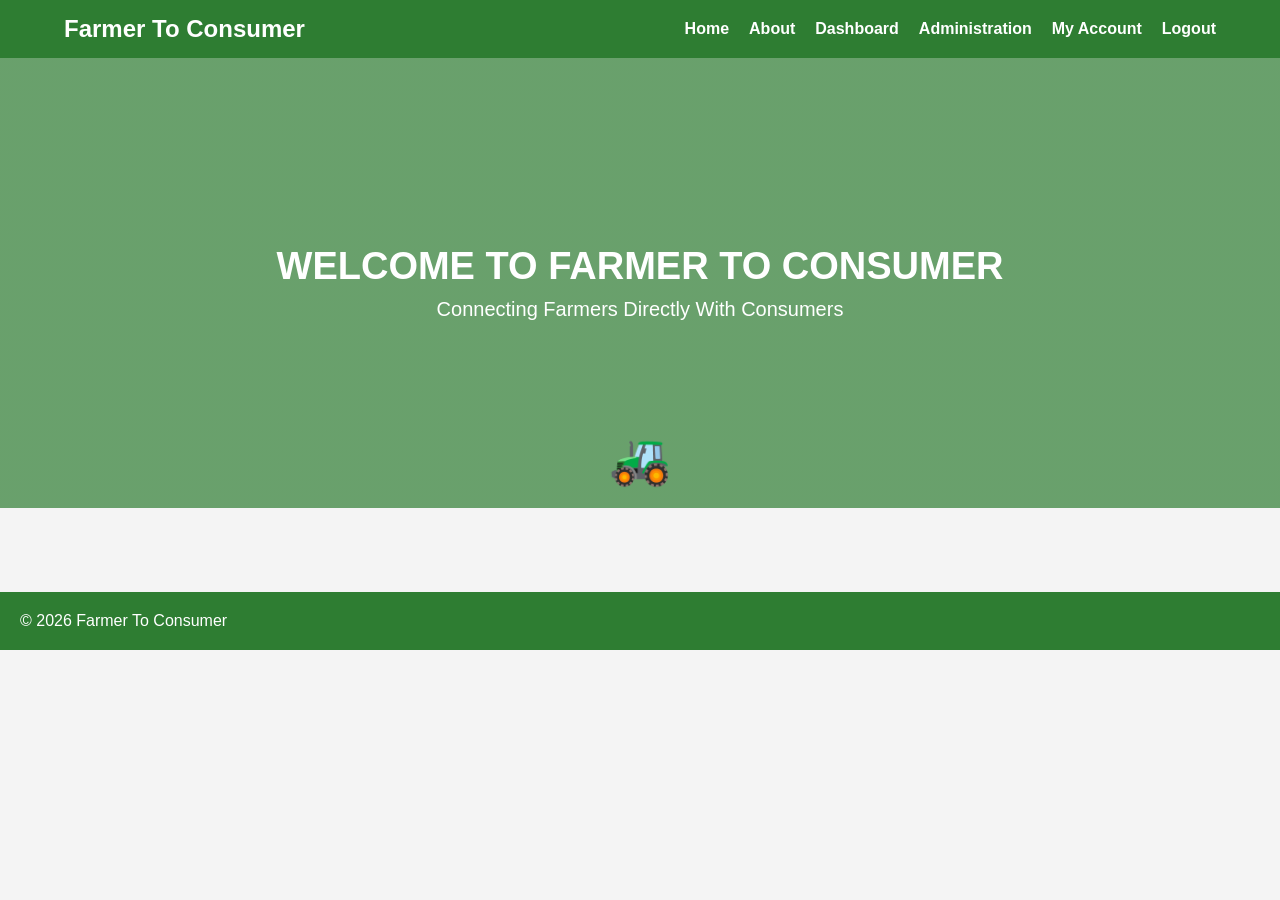
<file: index.html>
<!DOCTYPE html>
<html>
<head>
<title>Farmer To Consumer - Home</title>
<link rel="stylesheet" href="style.css">
</head>
<body>

<header>
<div class="container">
<nav>
<h2>Farmer To Consumer</h2>
<ul>
<li><a href="#">Home</a></li>
<li><a href="#">About</a></li>
<li><a href="#">Dashboard</a></li>
<li><a href="#">Administration</a></li>
<li><a href="#">My Account</a></li>
<li><a href="#">Logout</a></li>
</ul>
</nav>
</div>
</header>

<!-- Animated Banner -->
<section class="banner">
    <div class="banner-content">
        <h1 class="fade-in">WELCOME TO FARMER TO CONSUMER</h1>
        <p class="fade-in-delay">Connecting Farmers Directly With Consumers</p>
    </div>

    <!-- Moving Tractor -->
    <div class="tractor">🚜</div>
</section>
<br><br><br>
<div class="footer">
<p>© 2026 Farmer To Consumer</p>
</div>

</body>
</html>
</file>
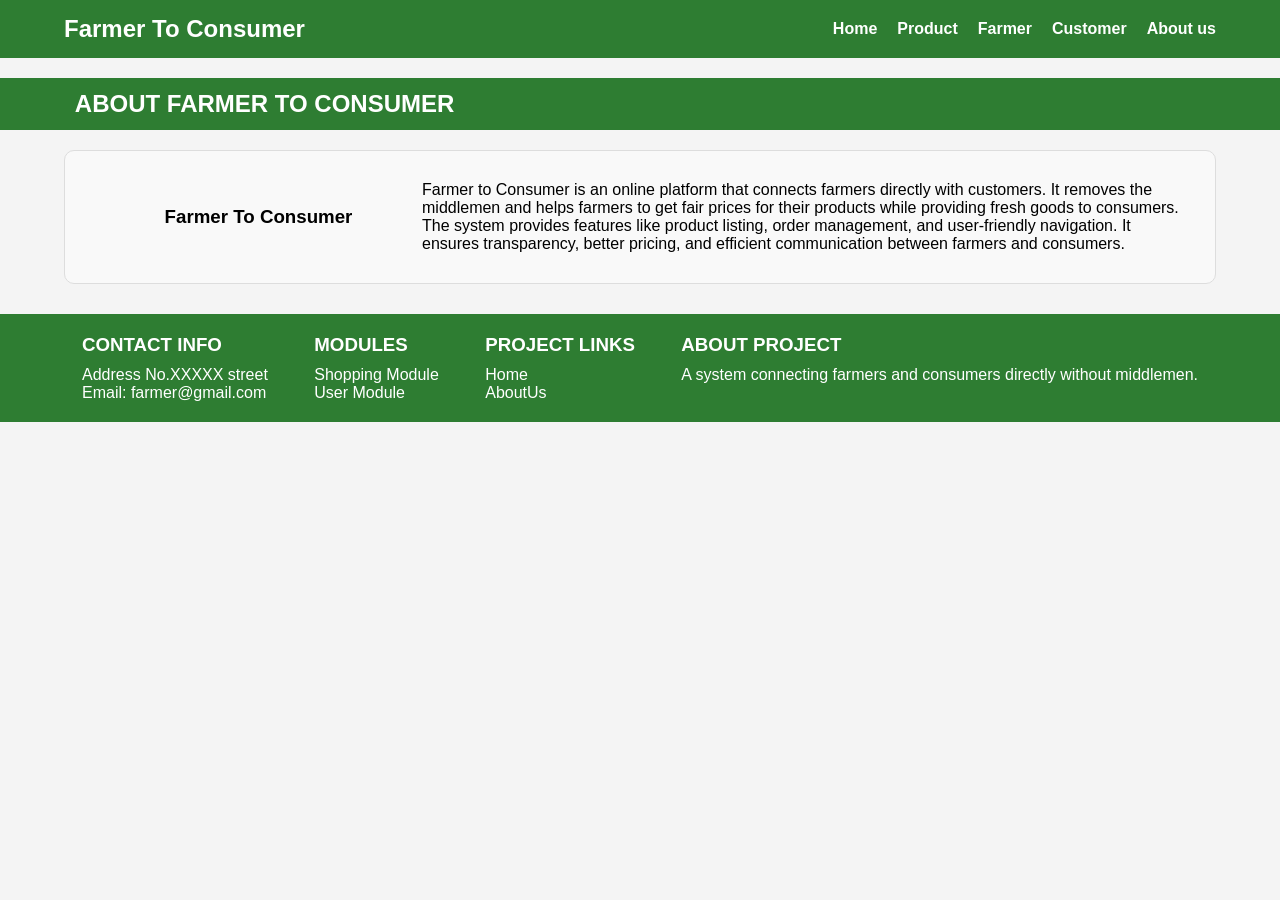
<file: about.html>
<!DOCTYPE html>
<html lang="en">
<head>
    <meta charset="UTF-8">
    <title>About - Farmer To Consumer</title>
    <link rel="stylesheet" href="style.css">
</head>
<body>

<!-- HEADER -->
<header>
    <div class="container">
        <nav>
            <h2>Farmer To Consumer</h2>
            <ul>
                <li><a href="index.html">Home</a></li>
                <li><a href="product.html">Product</a></li>
                <li><a href="farmer.html">Farmer</a></li>
                <li><a href="customer.html">Customer</a></li>
                <li><a href="about.html">About us</a></li>
            </ul>
        </nav>
    </div>
</header>

<!-- TITLE -->
<div class="section-title">
    <div class="container">
        <h2>ABOUT FARMER TO CONSUMER</h2>
    </div>
</div>

<!-- ABOUT BOX -->
<div class="container">
    <div class="about-box">

        <!-- LEFT LOGO -->
        <div class="logo-section">
            <h3>Farmer To Consumer</h3>
        </div>

        <!-- RIGHT TEXT -->
        <div class="about-text">
            <p>
                Farmer to Consumer is an online platform that connects farmers directly 
                with customers. It removes the middlemen and helps farmers to get fair 
                prices for their products while providing fresh goods to consumers.
            </p>

            <p>
                The system provides features like product listing, order management, 
                and user-friendly navigation. It ensures transparency, better pricing, 
                and efficient communication between farmers and consumers.
            </p>

        </div>

    </div>
</div>

<!-- FOOTER (MATCHING RESEARCH PAPER STYLE) -->
<footer class="footer">
    <div class="container" style="display:flex; justify-content:space-between;">

        <div>
            <h3>CONTACT INFO</h3>
            <p>Address No.XXXXX street</p>
            <p>Email: farmer@gmail.com</p>
        </div>

        <div>
            <h3>MODULES</h3>
            <p>Shopping Module</p>
            <p>User Module</p>
        </div>

        <div>
            <h3>PROJECT LINKS</h3>
            <p>Home</p>
            <p>AboutUs</p>
        </div>

        <div>
            <h3>ABOUT PROJECT</h3>
            <p>
                A system connecting farmers and consumers directly 
                without middlemen.
            </p>
        </div>

    </div>
</footer>

</body>
</html>
</file>
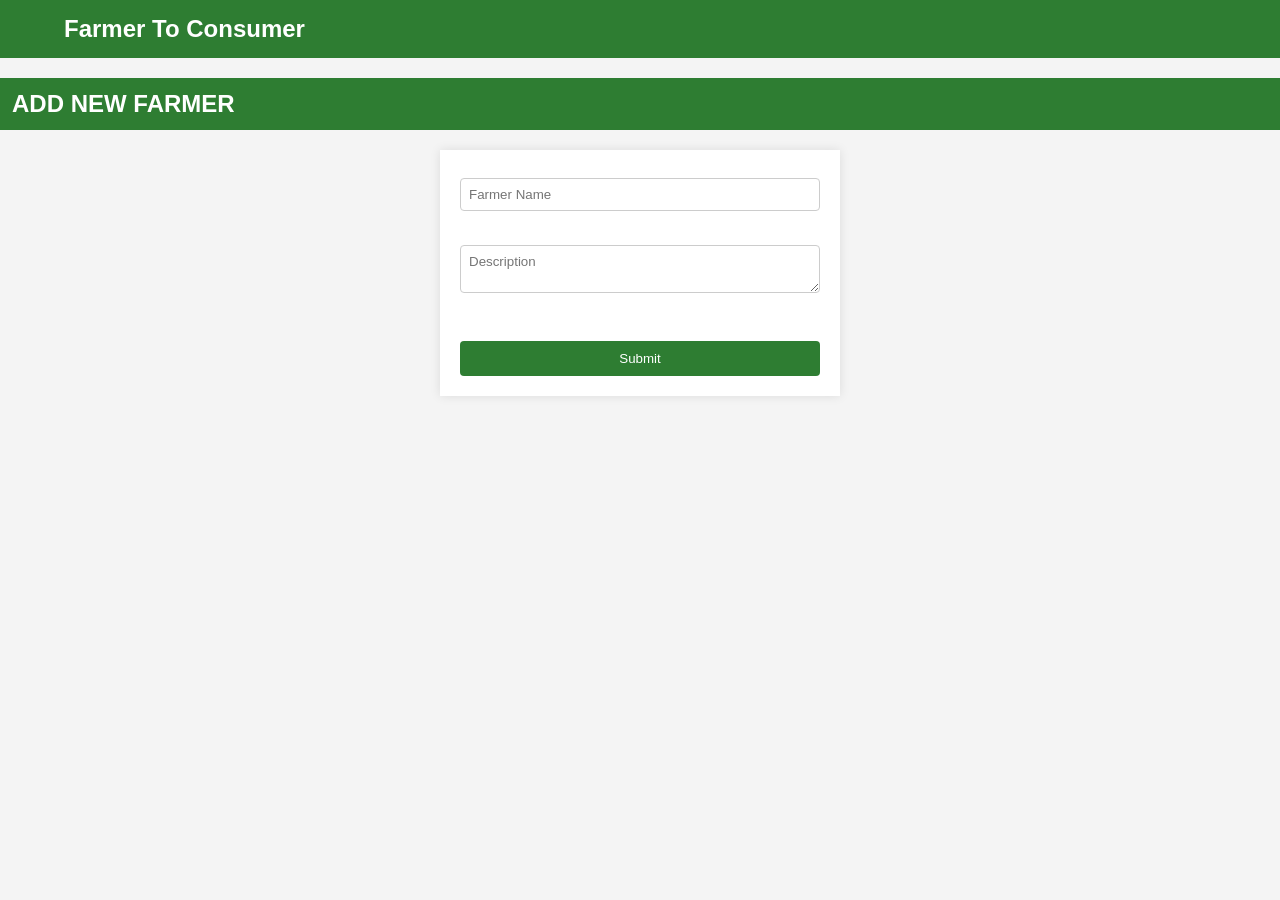
<file: add_farmer.html>
<!DOCTYPE html>
<html>
<head>
<title>Add Farmer</title>
<link rel="stylesheet" href="style.css">
</head>
<body>

<header>
<div class="container">
<nav>
<h2>Farmer To Consumer</h2>
</nav>
</div>
</header>

<h2 class="section-title">ADD NEW FARMER</h2>

<div class="card">
<form>
<input type="text" placeholder="Farmer Name"><br><br>
<textarea placeholder="Description"></textarea><br><br><br>
<button>Submit</button>
</form>
</div>

</body>
</html>
</file>
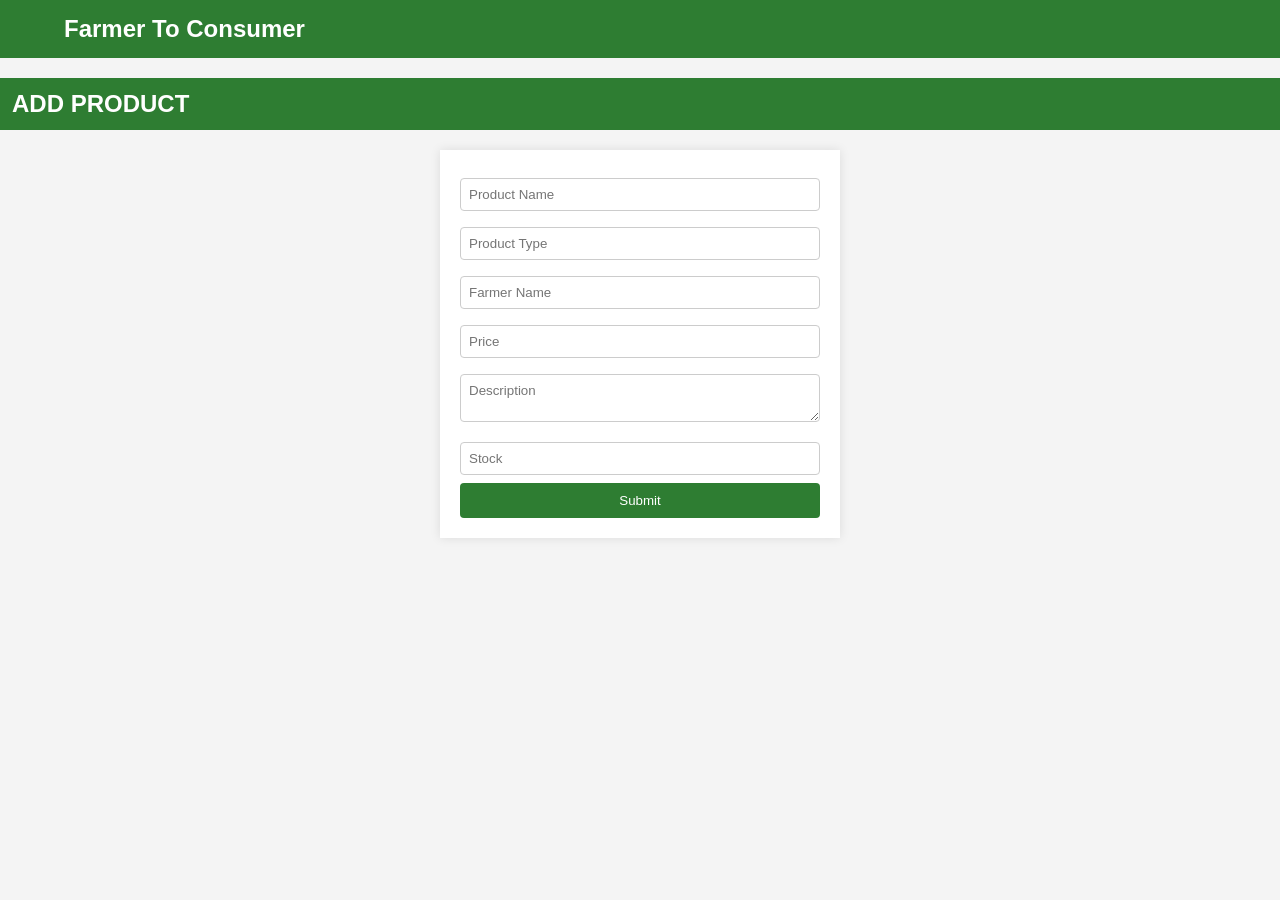
<file: add_product.html>
<!DOCTYPE html>
<html>
<head>
<title>Add Product</title>
<link rel="stylesheet" href="style.css">
</head>
<body>

<header>
<div class="container">
<nav>
<h2>Farmer To Consumer</h2>
</nav>
</div>
</header>

<h2 class="section-title">ADD PRODUCT</h2>

<div class="card">
<form>
<input type="text" placeholder="Product Name">
<input type="text" placeholder="Product Type">
<input type="text" placeholder="Farmer Name">
<input type="number" placeholder="Price">
<textarea placeholder="Description"></textarea>
<input type="number" placeholder="Stock">
<button>Submit</button>
</form>
</div>

</body>
</html>
</file>
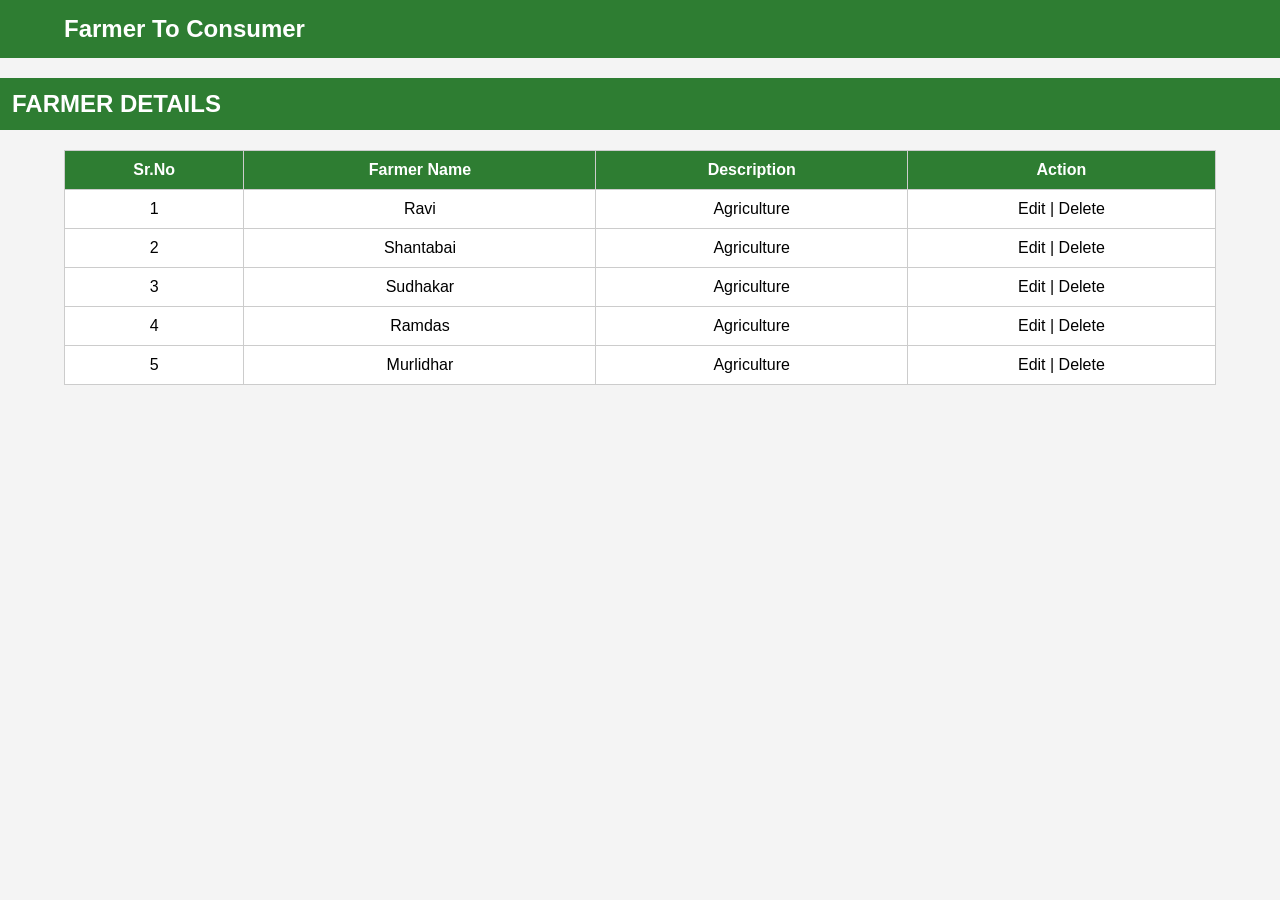
<file: details.html>
<!DOCTYPE html>
<html>
<head>
<title>Farmer Details</title>
<link rel="stylesheet" href="style.css">
</head>
<body>

<header>
<div class="container">
<nav>
<h2>Farmer To Consumer</h2>
</nav>
</div>
</header>

<h2 class="section-title">FARMER DETAILS</h2>

<div class="container">
<table>
<tr>
<th>Sr.No</th>
<th>Farmer Name</th>
<th>Description</th>
<th>Action</th>
</tr>
<tr>
<td>1</td>
<td>Ravi</td>
<td>Agriculture</td>
<td>Edit | Delete</td>
</tr>
<tr>
<td>2</td>
<td>Shantabai</td>
<td>Agriculture</td>
<td>Edit | Delete</td>
</tr>
<tr>
<td>3</td>
<td>Sudhakar</td>
<td>Agriculture</td>
<td>Edit | Delete</td>
</tr>
<tr>
<td>4</td>
<td>Ramdas</td>
<td>Agriculture</td>
<td>Edit | Delete</td>
</tr>
<tr>
<td>5</td>
<td>Murlidhar</td>
<td>Agriculture</td>
<td>Edit | Delete</td>
</tr>
</table>
</div>

</body>
</html>
</file>
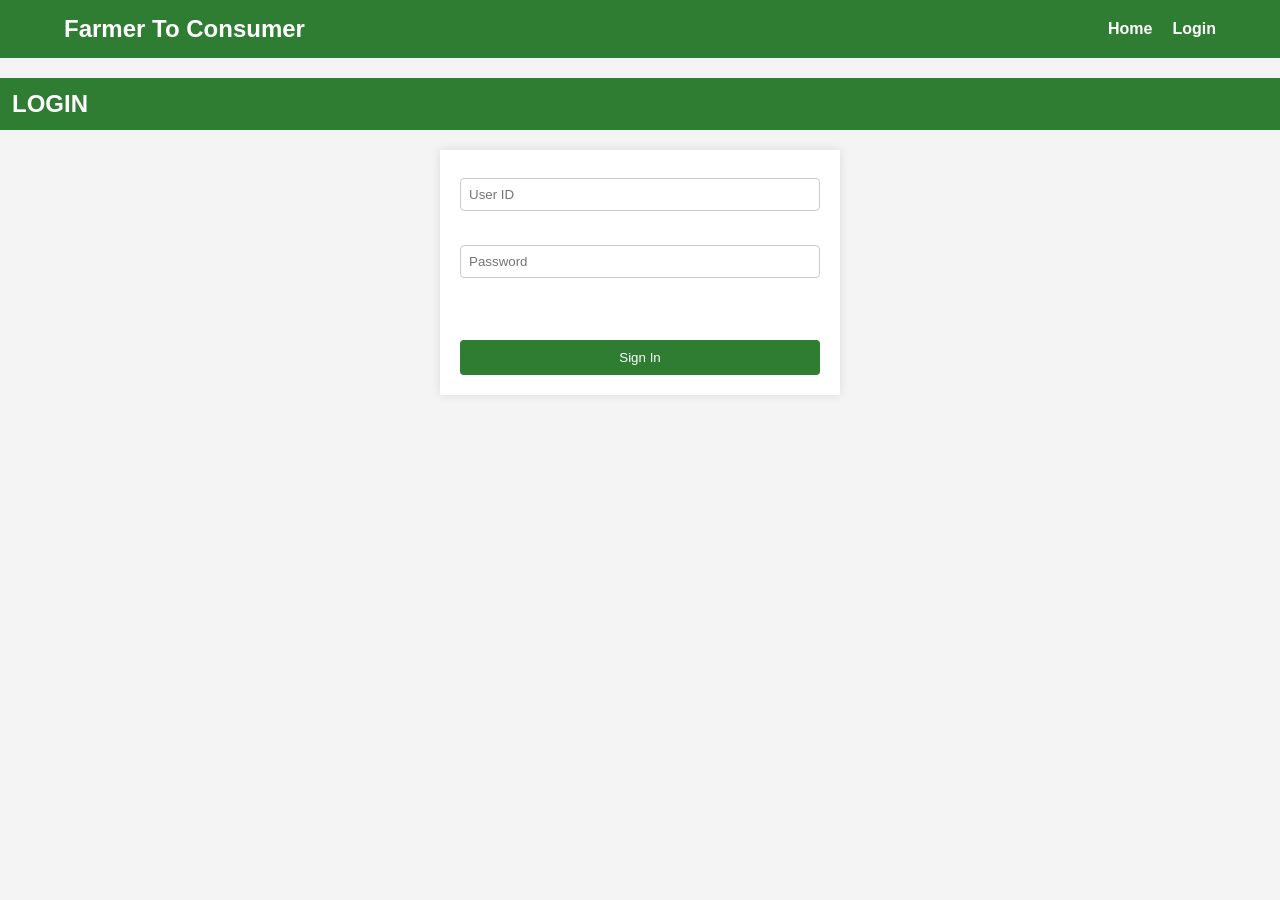
<file: login.html>
<!DOCTYPE html>
<html>
<head>
<title>Login</title>
<link rel="stylesheet" href="style.css">
</head>
<body>

<header>
<div class="container">
<nav>
<h2>Farmer To Consumer</h2>
<ul>
<li><a href="index.html">Home</a></li>
<li><a href="login.html">Login</a></li>
</ul>
</nav>
</div>
</header>

<h2 class="section-title">LOGIN</h2>

<div class="card">
<form>
<input type="text" placeholder="User ID">
<br>
<br>
<input type="password" placeholder="Password">
<br>
<br>
<br>
<br>
<button>Sign In</button>
</form>
</div>

</body>
</html>
</file>
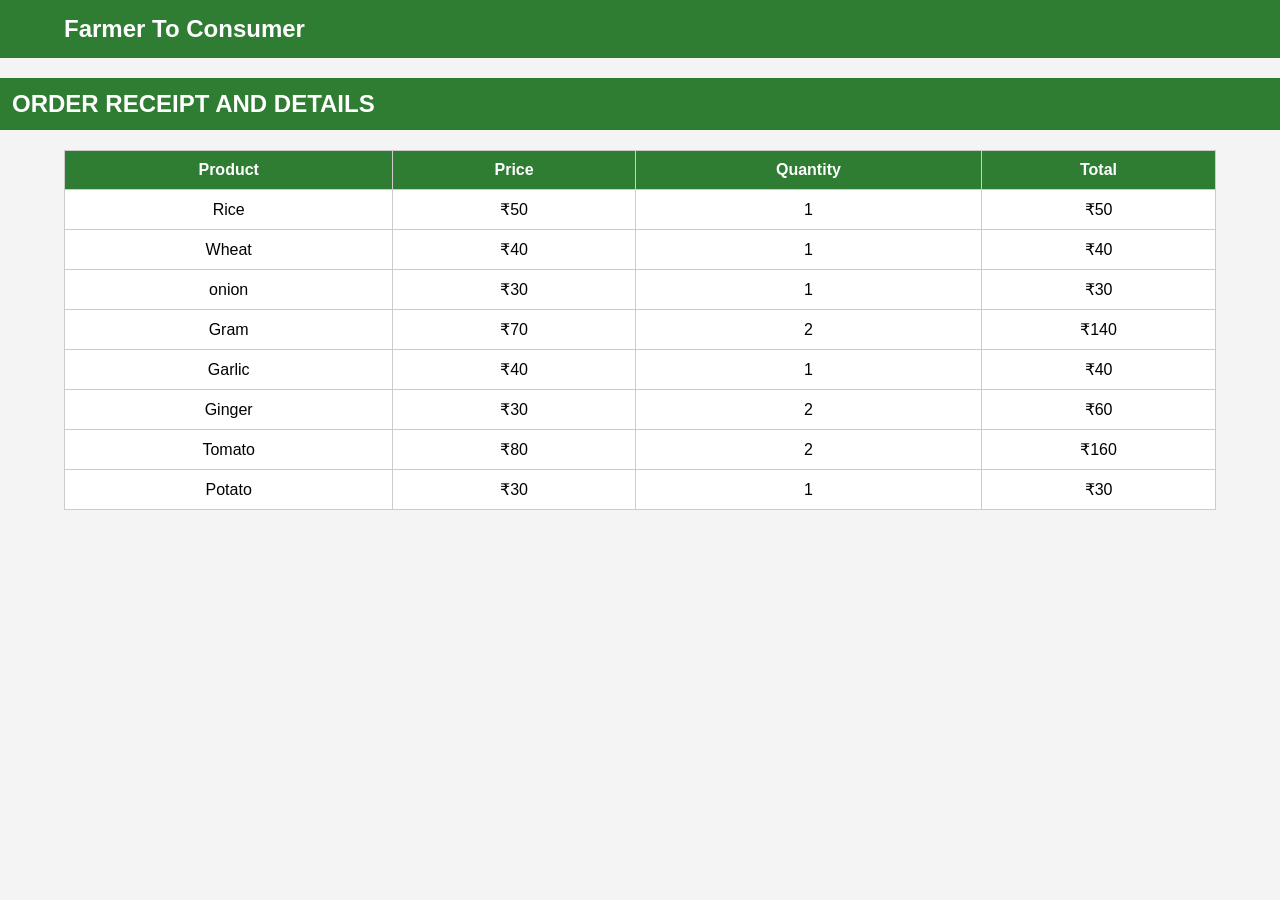
<file: order.html>
<!DOCTYPE html>
<html>
<head>
<title>Order Details</title>
<link rel="stylesheet" href="style.css">
</head>
<body>

<header>
<div class="container">
<nav>
<h2>Farmer To Consumer</h2>
</nav>
</div>
</header>

<h2 class="section-title">ORDER RECEIPT AND DETAILS</h2>

<div class="container">
<table>
<tr>
<th>Product</th>
<th>Price</th>
<th>Quantity</th>
<th>Total</th>
</tr>
<tr>
<td>Rice</td>
<td>₹50</td>
<td>1</td>
<td>₹50</td>
</tr>
<tr>
<td>Wheat</td>
<td>₹40</td>
<td>1</td>
<td>₹40</td>
</tr>
<tr>
<td>onion</td>
<td>₹30</td>
<td>1</td>
<td>₹30</td>
</tr>
<tr>
<td>Gram</td>
<td>₹70</td>
<td>2</td>
<td>₹140</td>
</tr>
<tr>
<td>Garlic</td>
<td>₹40</td>
<td>1</td>
<td>₹40</td>
</tr>
<tr>
<td>Ginger</td>
<td>₹30</td>
<td>2</td>
<td>₹60</td>
</tr>
<tr>
<td>Tomato</td>
<td>₹80</td>
<td>2</td>
<td>₹160</td>
</tr>
<tr>
<td>Potato</td>
<td>₹30</td>
<td>1</td>
<td>₹30</td>
</tr>
</table>
</div>

</body>
</html>
</file>
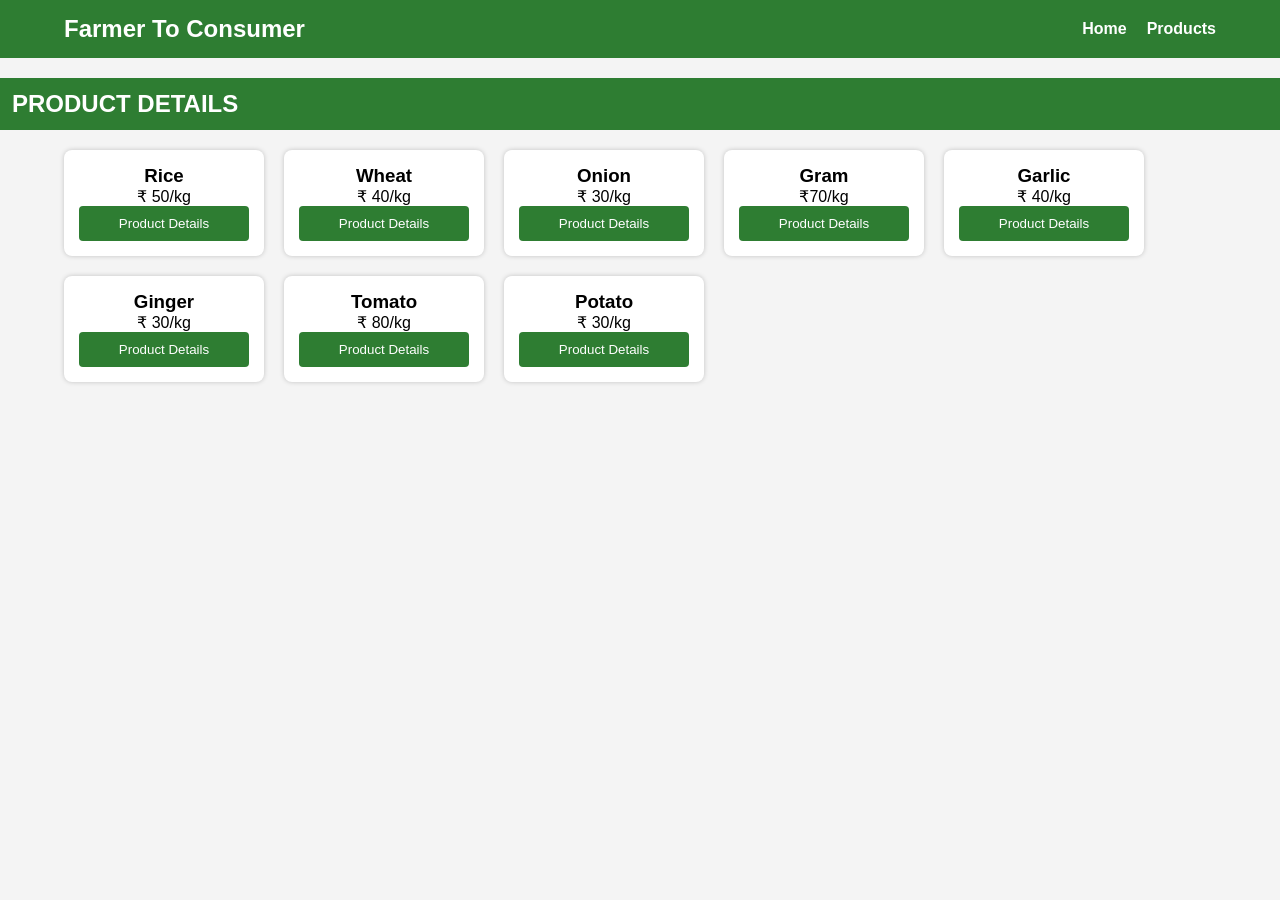
<file: product.html>
<!DOCTYPE html>
<html>
<head>
<title>Products</title>
<link rel="stylesheet" href="style.css">
</head>
<body>

<header>
<div class="container">
<nav>
<h2>Farmer To Consumer</h2>
<ul>
<li><a href="index.html">Home</a></li>
<li><a href="products.html">Products</a></li>
</ul>
</nav>
</div>
</header>

<h2 class="section-title">PRODUCT DETAILS</h2>

<div class="container">
<div class="products">

<div class="product-card">
<h3>Rice</h3>
<p>₹ 50/kg</p>
<button>Product Details</button>
</div>

<div class="product-card">
<h3>Wheat</h3>
<p>₹ 40/kg</p>
<button>Product Details</button>
</div>

<div class="product-card">
<h3>Onion</h3>
<p>₹ 30/kg</p>
<button>Product Details</button>
</div>

<div class="product-card">
<h3>Gram</h3>
<p>₹70/kg</p>
<button>Product Details</button>
</div>

<div class="product-card">
<h3>Garlic</h3>
<p>₹ 40/kg</p>
<button>Product Details</button>
</div>

<div class="product-card">
<h3>Ginger</h3>
<p>₹ 30/kg</p>
<button>Product Details</button>
</div>

<div class="product-card">
<h3>Tomato</h3>
<p>₹ 80/kg</p>
<button>Product Details</button>
</div>

<div class="product-card">
<h3>Potato</h3>
<p>₹ 30/kg</p>
<button>Product Details</button>
</div>
</div>
</div>

</body>
</html>
</file>
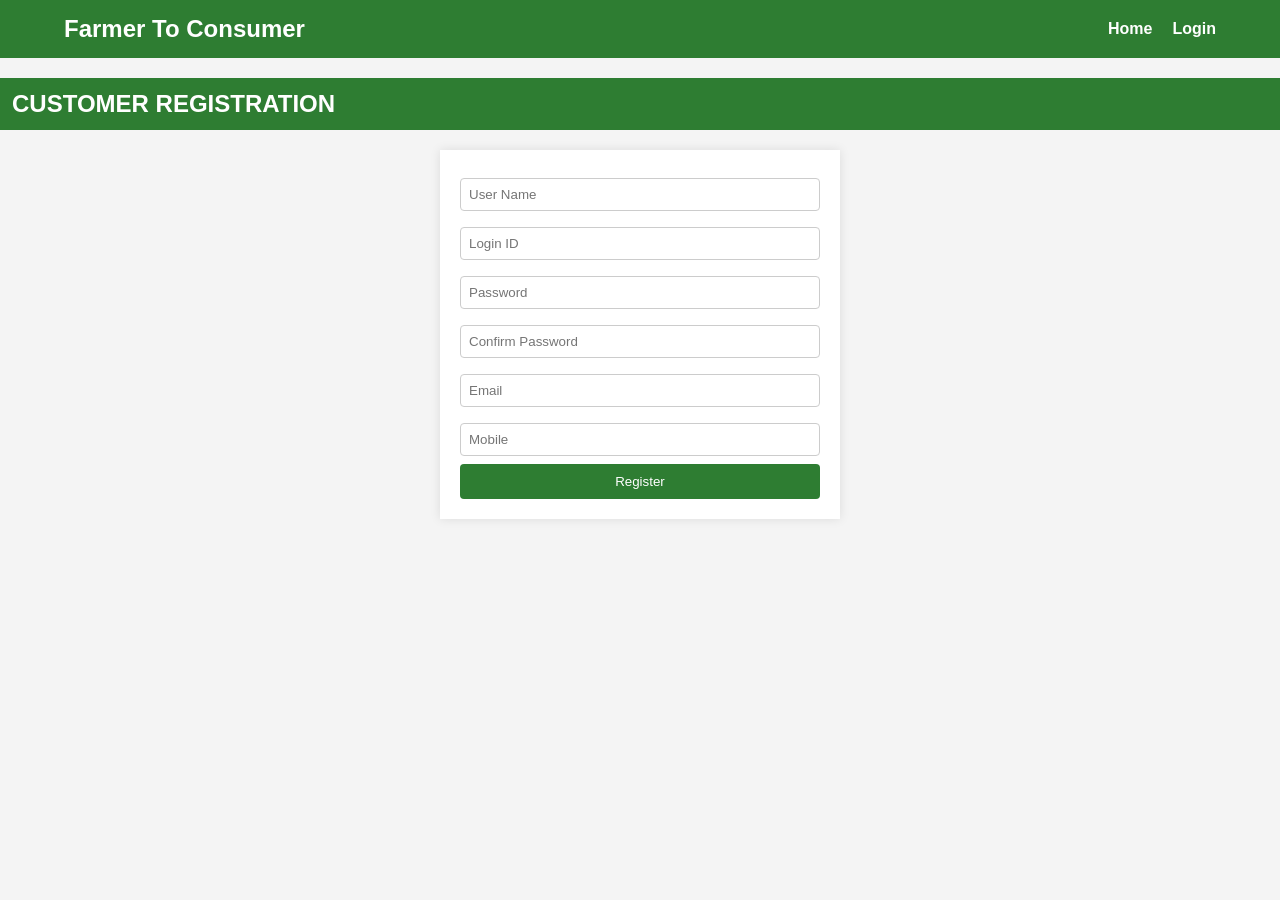
<file: register.html>
<!DOCTYPE html>
<html>
<head>
<title>Customer Registration</title>
<link rel="stylesheet" href="style.css">
</head>
<body>

<header>
<div class="container">
<nav>
<h2>Farmer To Consumer</h2>
<ul>
<li><a href="index.html">Home</a></li>
<li><a href="login.html">Login</a></li>
</ul>
</nav>
</div>
</header>

<h2 class="section-title">CUSTOMER REGISTRATION</h2>

<div class="card">
<form>
<input type="text" placeholder="User Name">
<input type="text" placeholder="Login ID">
<input type="password" placeholder="Password">
<input type="password" placeholder="Confirm Password">
<input type="email" placeholder="Email">
<input type="text" placeholder="Mobile">
<button>Register</button>
</form>
</div>

</body>
</html>
</file>
<file: style.css>
/* ===== GLOBAL RESET ===== */
*{
    margin:0;
    padding:0;
    box-sizing:border-box;
    font-family: Arial, Helvetica, sans-serif;
}

body{
    background:#f4f4f4;
}

/* ===== HEADER ===== */
header{
    background:#2e7d32;
    padding:15px 0;
    color:white;
}

.container{
    width:90%;
    margin:auto;
}

nav{
    display:flex;
    justify-content:space-between;
    align-items:center;
}

nav ul{
    list-style:none;
    display:flex;
}

nav ul li{
    margin-left:20px;
}

nav ul li a{
    color:white;
    text-decoration:none;
    font-weight:bold;
}

/* ===== SECTION TITLE ===== */
.section-title{
    background:#2e7d32;
    color:white;
    padding:12px;
    margin:20px 0;
}

/* ===== CARD DESIGN ===== */
.card{
    background:white;
    padding:20px;
    margin:20px auto;
    width:400px;
    box-shadow:0 0 10px rgba(0,0,0,0.1);
}

/* ===== FORM ELEMENTS ===== */
input, select, textarea{
    width:100%;
    padding:8px;
    margin:8px 0;
    border:1px solid #ccc;
    border-radius:4px;
}

/* ===== BUTTON ===== */
button{
    background:#2e7d32;
    color:white;
    padding:10px;
    border:none;
    width:100%;
    cursor:pointer;
    border-radius:4px;
}

button:hover{
    background:#1b5e20;
}

/* ===== PRODUCTS ===== */
.products{
    display:flex;
    gap:20px;
    flex-wrap:wrap;
}

.product-card{
    background:white;
    padding:15px;
    width:200px;
    box-shadow:0 0 5px rgba(0,0,0,0.2);
    text-align:center;
    border-radius:8px;
}

.product-card img{
    width:100%;
    height:120px;
    object-fit:cover;
}

/* ===== TABLE ===== */
table{
    width:100%;
    border-collapse:collapse;
    background:white;
    margin-top:20px;
}

table, th, td{
    border:1px solid #ccc;
}

th{
    background:#2e7d32;
    color:white;
}

th, td{
    padding:10px;
    text-align:center;
}

/* ===== ABOUT PAGE ===== */
.about-box{
    display:flex;
    align-items:center;
    justify-content:space-between;
    background:#f9f9f9;
    padding:30px;
    margin-top:20px;
    border:1px solid #ddd;
    border-radius:10px;
}

.logo-section{
    width:30%;
    text-align:center;
}

.logo-section img{
    width:100px;
}

.about-text{
    width:70%;
    text-align:left;
}

.about-text h2{
    margin-bottom:10px;
    color:#2e7d32;
}

/* ===== FOOTER ===== */
.footer{
    background:#2e7d32;
    color:white;
    padding:20px;
    margin-top:30px;
}

.footer .container{
    display:flex;
    justify-content:space-between;
    flex-wrap:wrap;
}

.footer h3{
    margin-bottom:10px;
}

/* ===== BANNER ===== */
.banner{
    position:relative;
    background: linear-gradient(rgba(46,125,50,0.7), rgba(46,125,50,0.7)),
    url('https://images.unsplash.com/photo-1500382017468-9049fed747ef');
    background-size:cover;
    background-position:center;
    height:450px;
    display:flex;
    justify-content:center;
    align-items:center;
    text-align:center;
    color:white;
    overflow:hidden;
}

/* ===== TEXT ANIMATION ===== */
.fade-in{
    font-size:38px;
    animation:fadeIn 2s ease-in-out;
}

.fade-in-delay{
    font-size:20px;
    margin-top:10px;
    animation:fadeIn 3s ease-in-out;
}

@keyframes fadeIn{
    from{
        opacity:0;
        transform:translateY(-20px);
    }
    to{
        opacity:1;
        transform:translateY(0);
    }
}

/* ===== TRACTOR ANIMATION ===== */
.tractor{
    position:absolute;
    bottom:20px;
    font-size:50px;
    animation:moveTractor 10s linear infinite;
}

@keyframes moveTractor{
    from{
        left:-100px;
    }
    to{
        left:100%;
    }
}

/* ===== RESPONSIVE ===== */
@media(max-width:768px){
    .about-box{
        flex-direction:column;
        text-align:center;
    }

    .about-text, .logo-section{
        width:100%;
        margin:10px 0;
    }

    nav{
        flex-direction:column;
    }

    nav ul{
        flex-direction:column;
        align-items:center;
    }

    nav ul li{
        margin:10px 0;
    }
}
</file>
